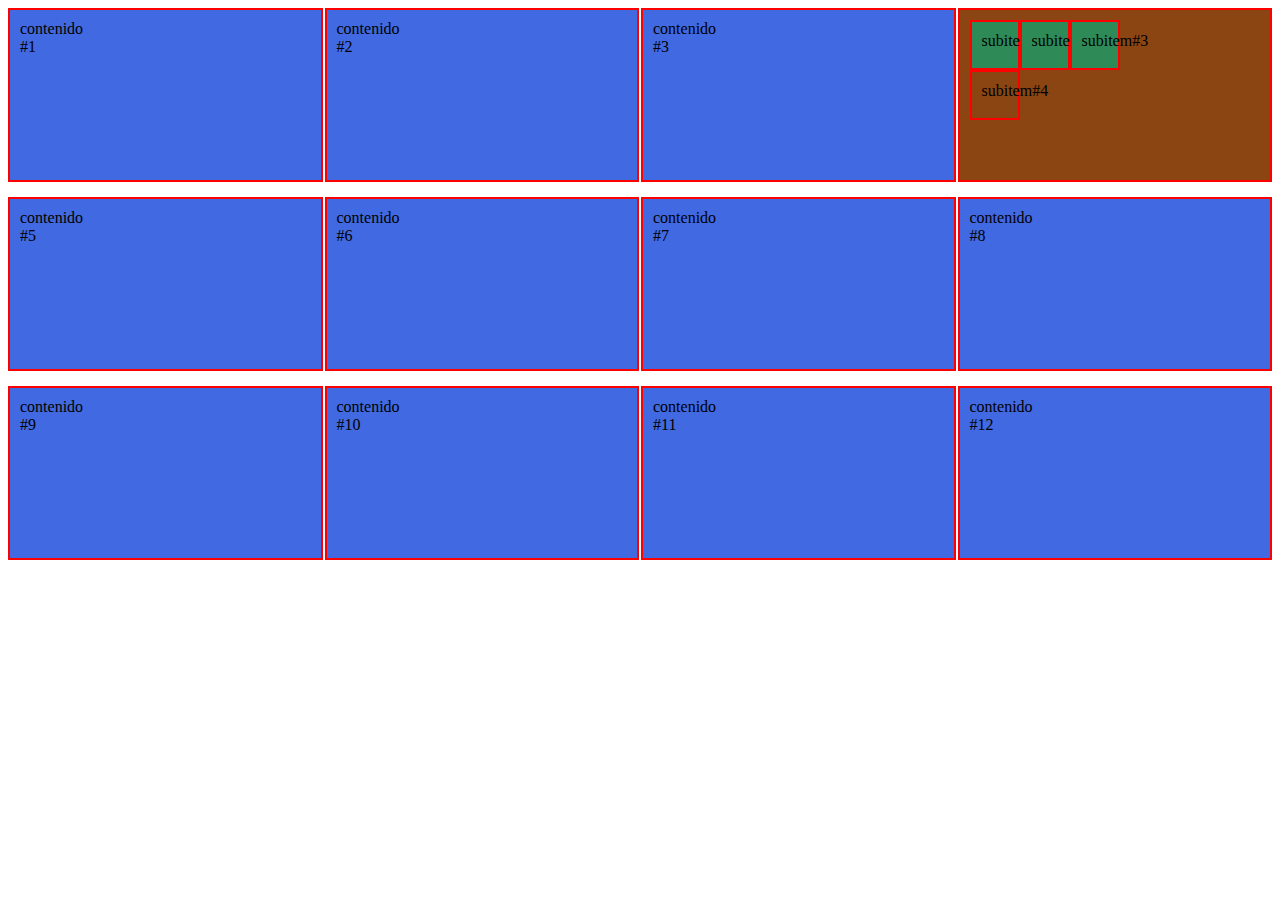
<file: index.html>
<!DOCTYPE html>
<html lang="en">
<head>
    <meta charset="UTF-8">
    <meta name="viewport" content="width=device-width, initial-scale=1.0">
    <link rel="stylesheet" href="./estilos.css">
    <title>columnas</title>
</head>
<body>
    <section class="container">
        <div class="item">contenido #1</div>
        <div class="item">contenido #2</div>
        <div class="item">contenido #3</div>
        <div class="item">
            <div class="item">subitem#1</div>
            <div class="item">subitem#2</div>
            <div class="item">subitem#3</div>
            <div class="item">subitem#4</div>
        </div>
        <div class="item">contenido #5</div>
        <div class="item">contenido #6</div>
        <div class="item">contenido #7</div>
        <div class="item">contenido #8</div>
        <div class="item">contenido #9</div>
        <div class="item">contenido #10</div>
        <div class="item">contenido #11</div>
        <div class="item">contenido #12</div>
    </section>
    
</body>
</html>
</file>
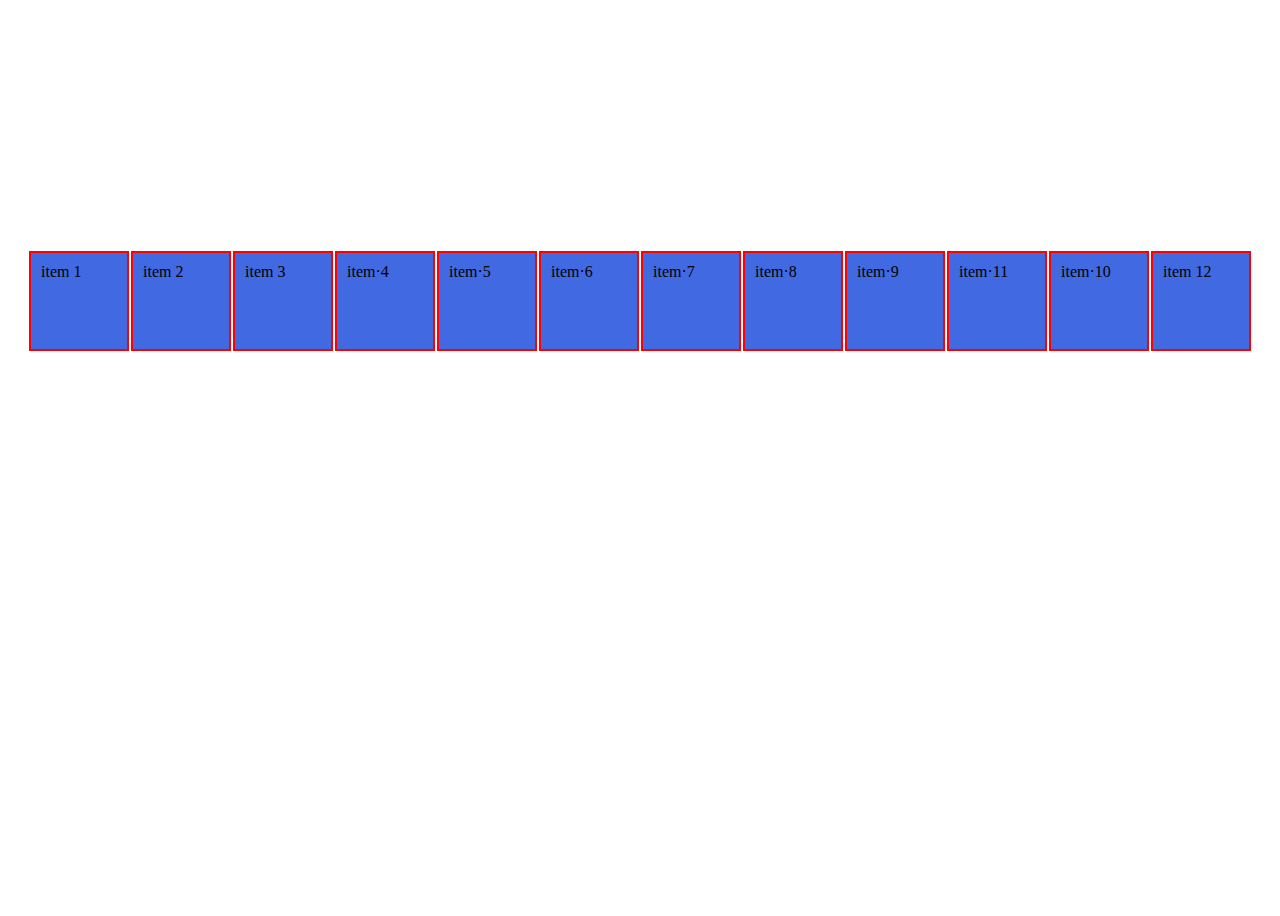
<file: alineación/index.html>
<!DOCTYPE html>
<html lang="en">
<head>
    <meta charset="UTF-8">
    <meta name="viewport" content="width=device-width, initial-scale=1.0">
    <link rel="stylesheet" href="./estilos.css">
    <title>tamaño columnas</title>
</head>
<body>
    <section class="container">
        <div class="item">item 1</div>
        <div class="item">item 2</div>
        <div class="item">item 3</div>
        <div class="item">item·4</div>
        <div class="item">item·5</div>
        <div class="item">item·6</div>
        <div class="item">item·7</div>
        <div class="item">item·8</div>
        <div class="item">item·9</div>
        <div class="item">item·11</div>
        <div class="item">item·10</div>
        <div class="item">item 12</div>
    </section>
    
</body>
</html>
</file>
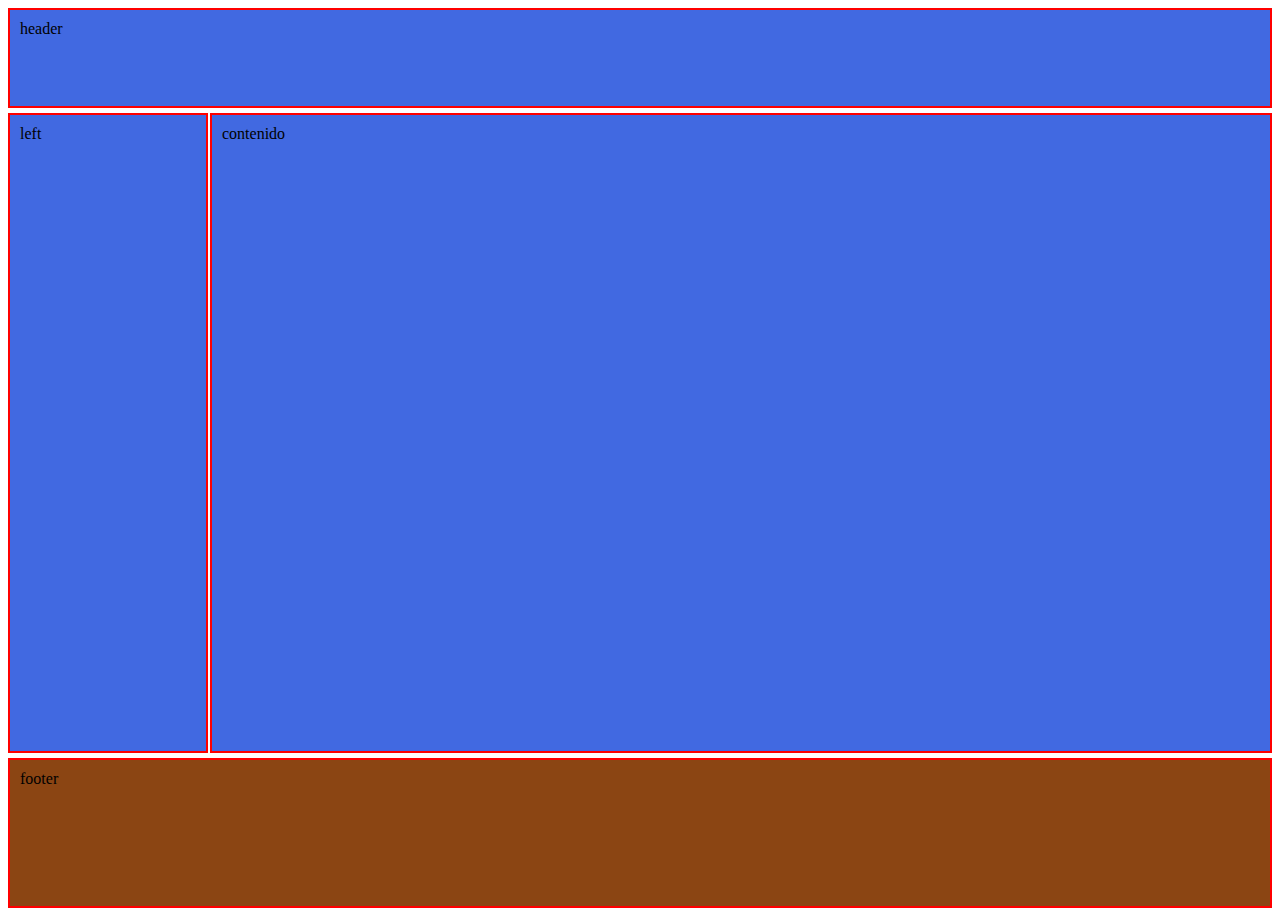
<file: areas/index.html>
<!DOCTYPE html>
<html lang="en">
<head>
    <meta charset="UTF-8">
    <meta name="viewport" content="width=device-width, initial-scale=1.0">
    <link rel="stylesheet" href="./estilos.css">
    <title>columnas</title>
</head>
<body>
    <section class="container">
        <div class="item header">header</div>
        <div class="item left">left</div>
        <div class="item contenido">contenido</div>
        <div class="item footer"> footer </div>
    </section>
    
</body>
</html>
</file>
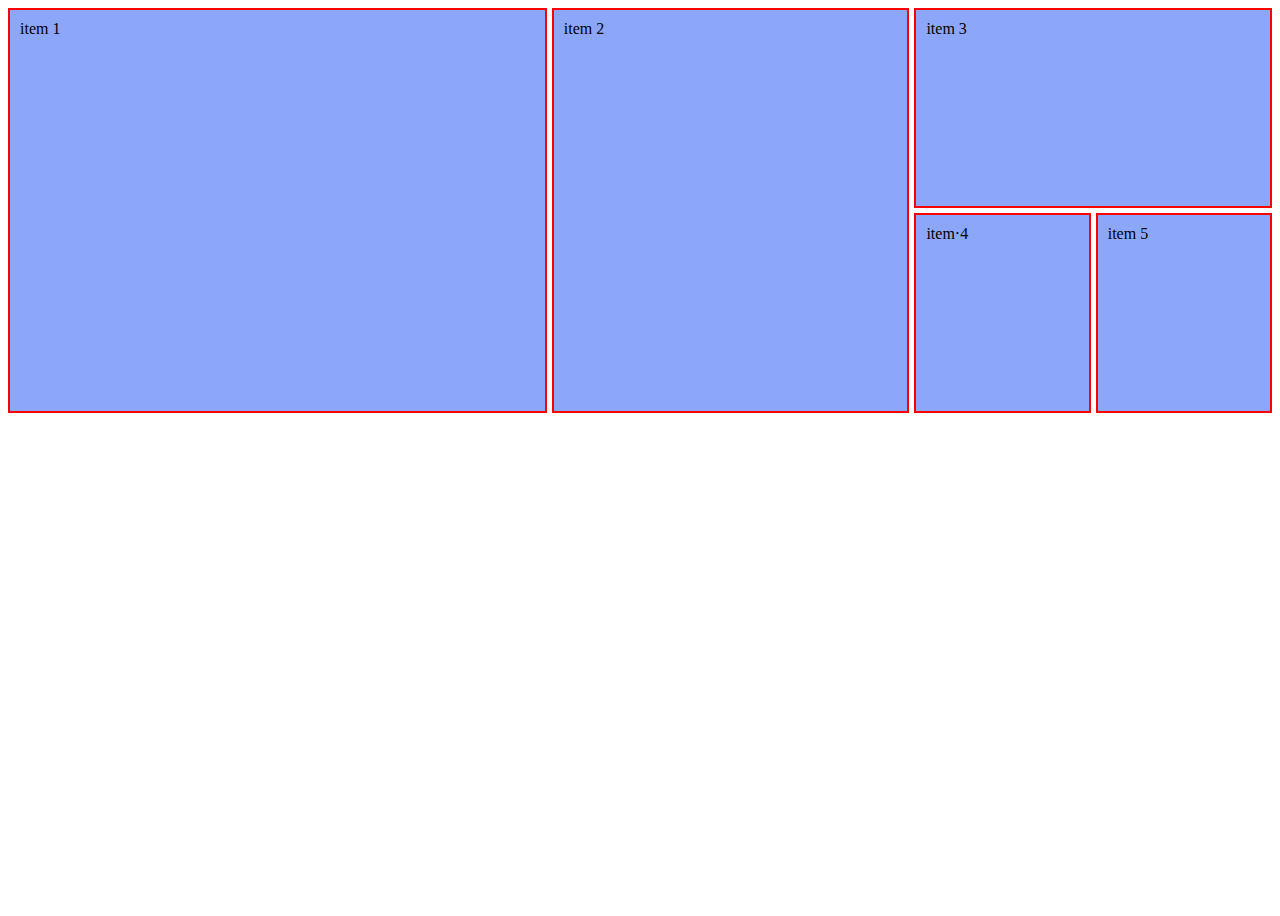
<file: tamaño filas/index.html>
<!DOCTYPE html>
<html lang="en">
<head>
    <meta charset="UTF-8">
    <meta name="viewport" content="width=device-width, initial-scale=1.0">
    <link rel="stylesheet" href="./estilos.css">
    <title>tamaño columnas</title>
</head>
<body>
    <section class="container">
        <div class="item">item 1</div>
        <div class="item">item 2</div>
        <div class="item">item 3</div>
        <div class="item">item·4</div>
        <div class="item">item 5</div>
    </section>
    
</body>
</html>
</file>
<file: estilos.css>
.container{
    display: grid;
    /* grid-template-columns: 33% 33% 34%;
    grid-template-rows: 300px 300px; */
    /* grid-template: filas / columnas; */
    grid-template:1fr 1fr 1fr / repeat(4, minmax(200px, 1fr)) ;
    /* fr son fracciones repeat sirve para no tener que repetir código para cada columna, solo hay que indicar cuantas y de que medida */
    /* minmax(min, max) sirve para asignar una medida mínima y otra máxima */
    gap: 15px 2px ;
}
.item{
    padding: 10px;
    border: 2px solid red;
    background-color: royalblue;
    display: grid;
    grid-template:50px 50px 50px / 50px 50px 50px ;   
}
.item .item{
    background-color: seagreen;
}
/* grid explicito es el que designamos directamente
grid implicito es el que css asigna automaticamente */
.item:nth-of-type(4){
    background-color: saddlebrown;
}
</file>
<file: alineación/estilos.css>
.container{
    display: grid;
    grid-template-columns: repeat(auto-fill, 100px);
    /* auto-fill hace que el número de espacios se genere automáticamente para cubrir todo el espacio */
    grid-template-rows: repeat(4, 100px);
    gap: 5px 2px ;
    height: 100vh;
    /* justify-items:  ; */
    /* start pega los elementos al inicio
    center lo alinea en el centro 
    end los alinea al final
    stretch los estira para que ocupen todo el espacio disponible */
    justify-content: center;
    align-content: center;
    

}
.item{
    padding: 10px;
    border: 2px solid red;
    background-color: royalblue;
    display: grid;
    grid-template:50px 50px 50px / 50px 50px 50px ;   
}
/* .item:nth-of-type(5){
    align-self: start;
    justify-self: start;
con estas propiedades podemos alinear un elemento concreto    
} */
</file>
<file: areas/estilos.css>
.container{
    display: grid;
    grid-template: 100px 1fr 150px / 200px 1fr ;
    gap: 5px 2px ;
    height: 100vh;
    grid-template-areas: 
    "header header"
    "left contenido" 
    "footer footer";
}
.item{
    padding: 10px;
    border: 2px solid red;
    background-color: royalblue;
    display: grid;
    grid-template:50px 50px 50px / 50px 50px 50px ;   
}
.item .item{
    background-color: seagreen;
}
.header{
    grid-area: header;
}
.left{
    grid-area: left;
}
.contenido{
    grid-area: contenido;
}
.footer{
    grid-area: footer;
}

.item:nth-of-type(4){
    background-color: saddlebrown;
}
</file>
<file: tamaño filas/estilos.css>
.container{
    display: grid;
    grid-template-columns: [inicio] 1fr [línea2] 1fr [línea3] 1fr [destacado-end] 1fr [línea5] 1fr [destacado2-end] 1fr [línea7] 1fr [final];
    grid-template-rows: [inicio] 200px [inicio2] 200px [final];
    /* de esta forma podemos renombrar las líneas para aportar semántica */
    height: 100vh;
    gap: 5px;
}
.item{
    padding: 10px;
    border: 2px solid red;
    background-color: rgb(140, 167, 250);
    display: grid;
    grid-template:50px 50px 50px / 50px 50px 50px ;   
}
.item:nth-of-type(1){
    grid-column: inicio / destacado-end;
    grid-row: inicio / final;
}
.item:nth-of-type(2){
    grid-column: destacado-end / destacado2-end; 
    grid-row: inicio / final;
}
.item:nth-of-type(3){
    grid-column: destacado2-end / final;
}
</file>
